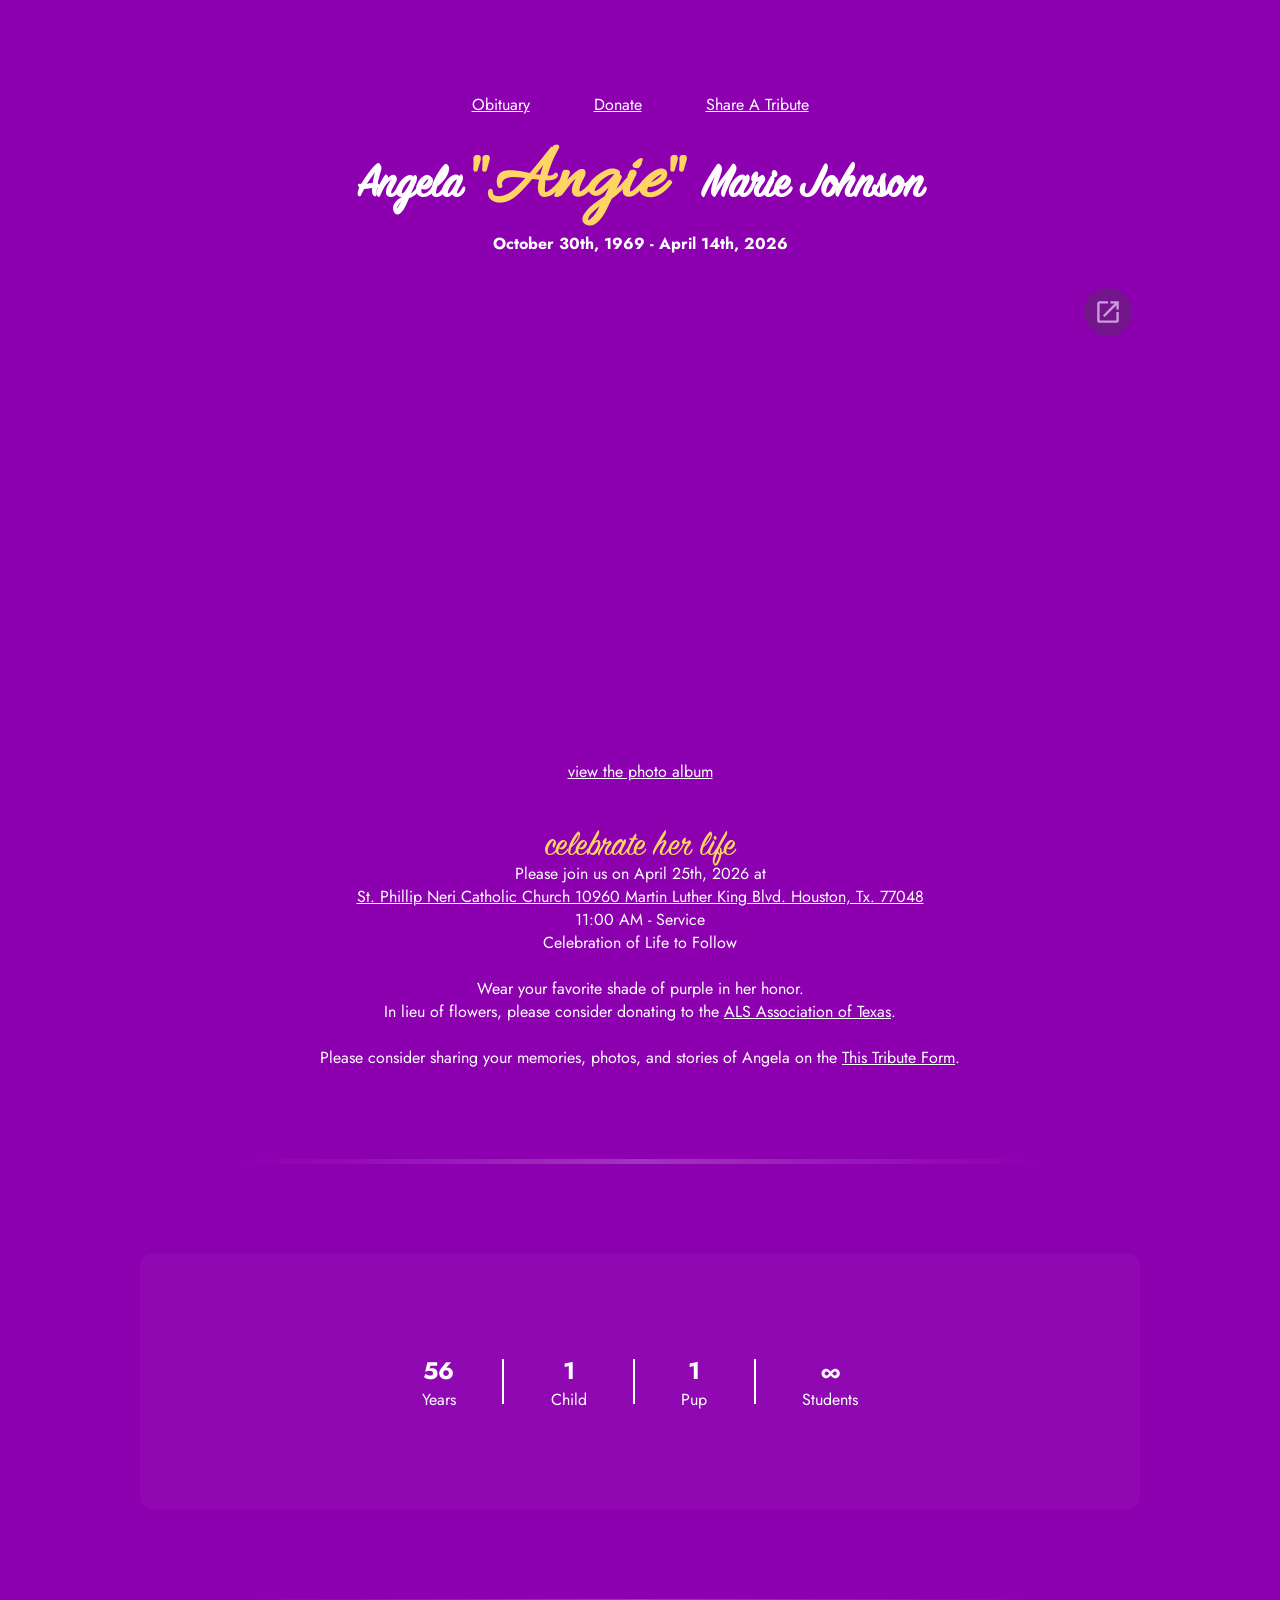
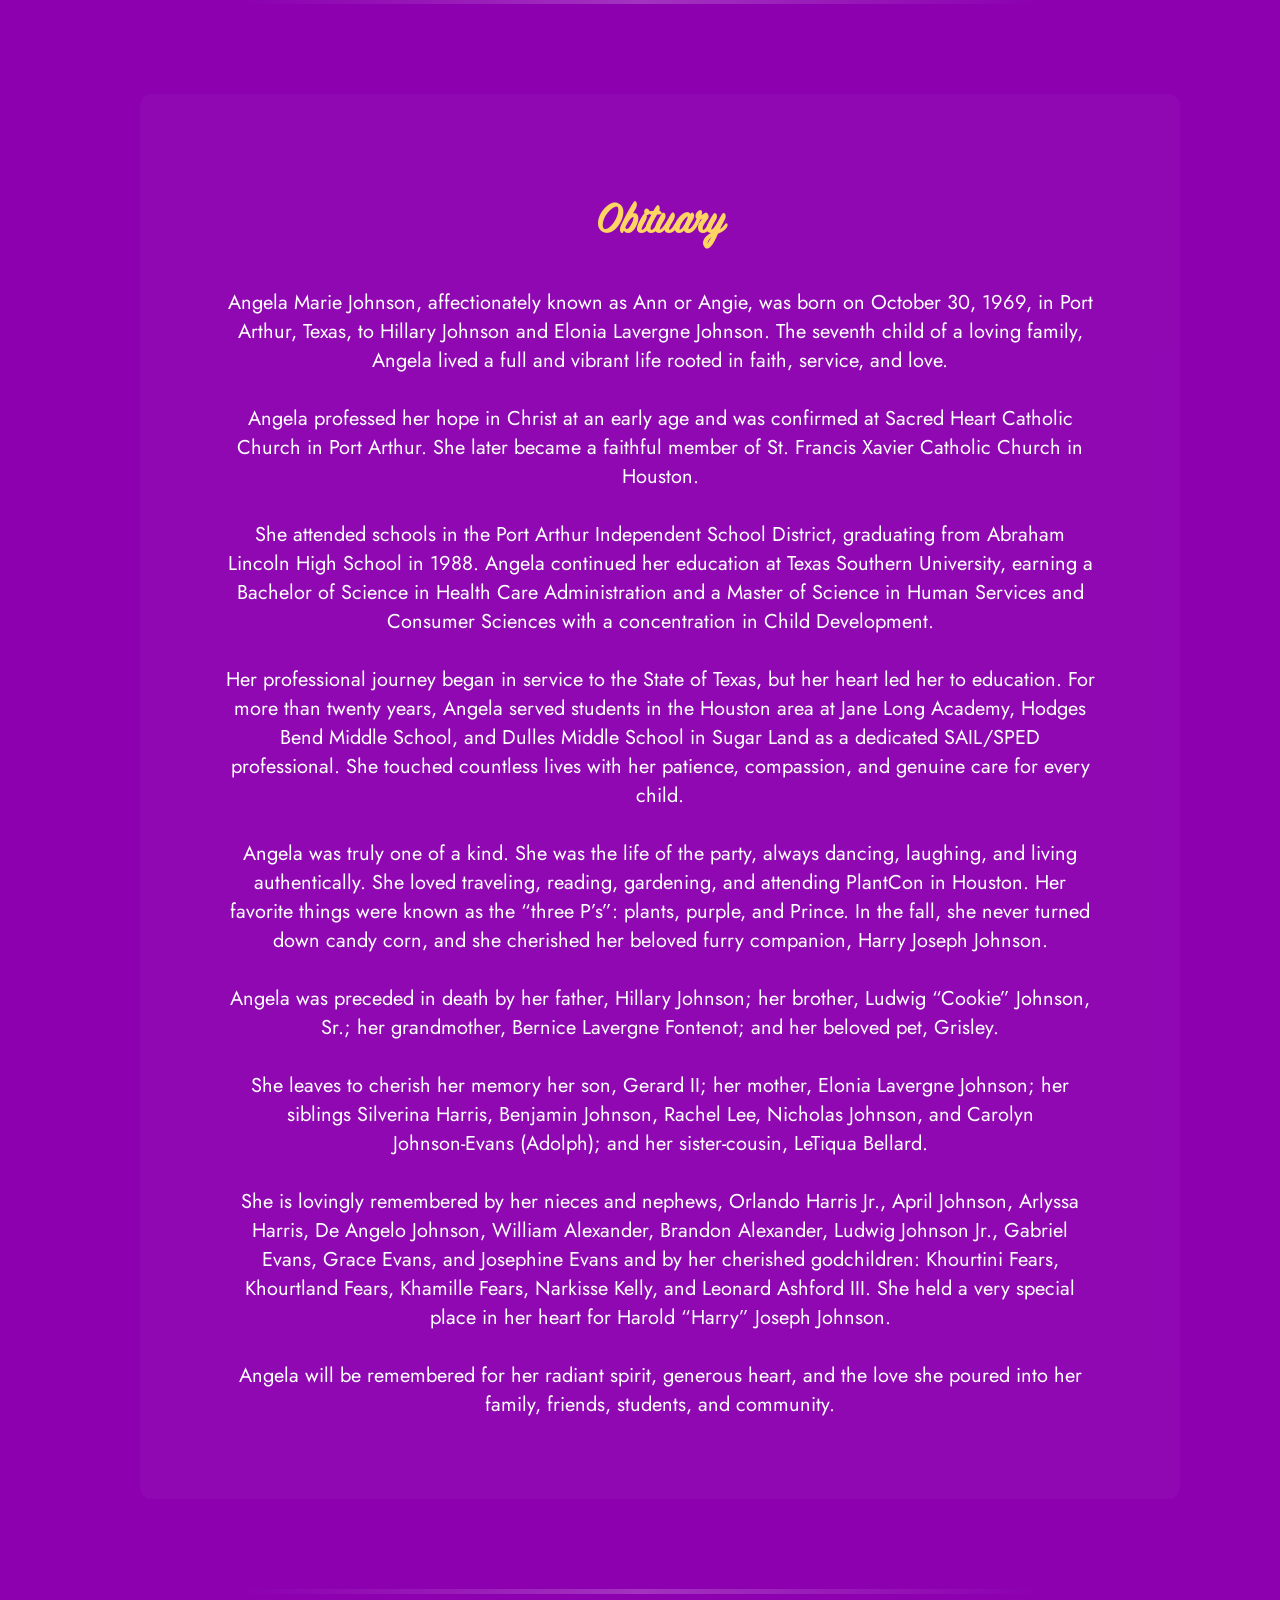
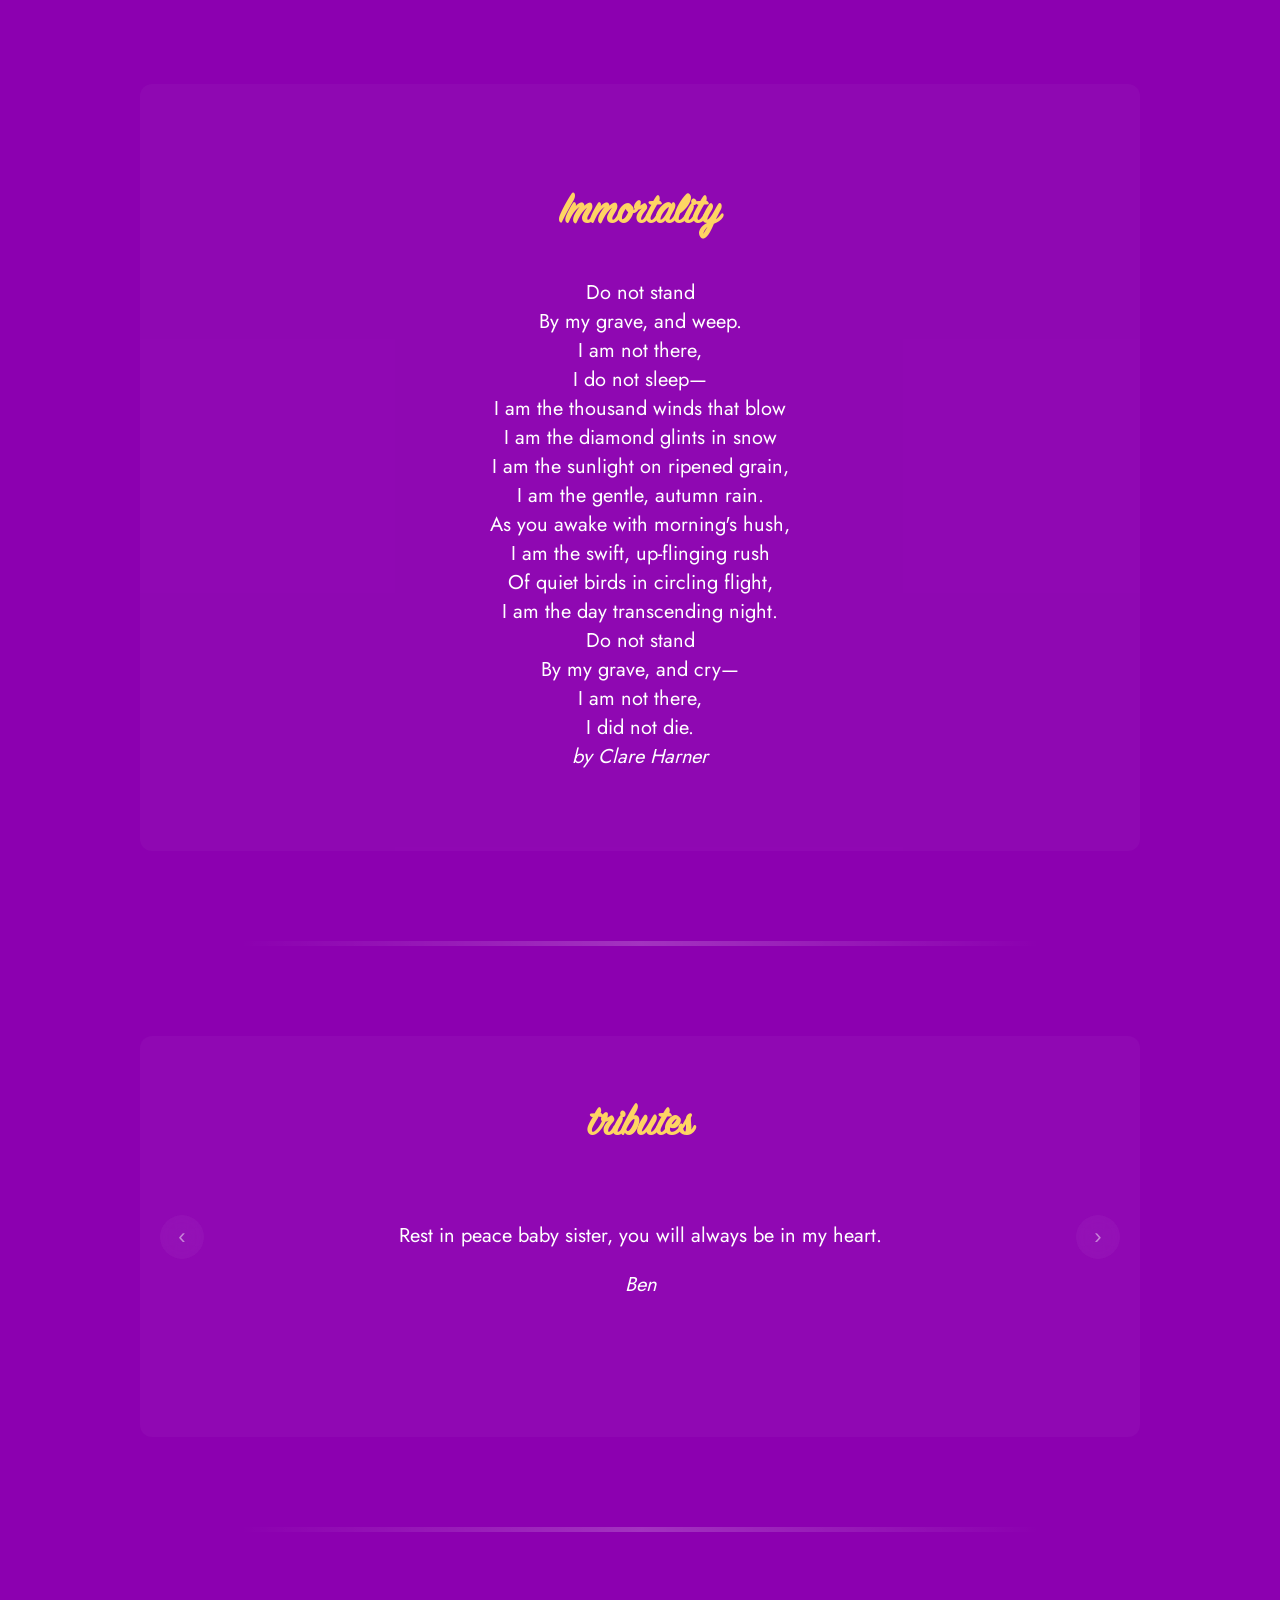
<file: index.html>
<!DOCTYPE html>
<html lang="en">
<head>
    <meta charset="UTF-8">
    <meta name="viewport" content="width=device-width, initial-scale=1.0">
    <title>Angela Johnson Tribute</title>
    <link rel="stylesheet" href="styles.css">
</head>

<body>
<main>

    <div id="tribute-message">
        <p style="text-transform: capitalize;">
            <a href="#obituary">obituary</a>
            <a href="https://www.als.org/?form=general&s_src=paid&utm_source=google&utm_medium=paidsearch&utm_campaign=eg25&utm_content=nonbranded-ot">
                donate
            </a>
            <a href="#form">share a tribute</a>
        </p>
    </div>

    <h1>Angela</h1>
    <br class="mobile-break">
    <h1 style="margin:auto; font-family:'Allura'; color:var(--yellow); font-size:5em; background:var(--their-purple);">
        "Angie"
    </h1>
    <br class="mobile-break">
    <h1>Marie Johnson</h1>

    <h4>October 30th, 1969 - April 14th, 2026</h4>

    <!-- PHOTO CAROUSEL -->
    <!-- remove: https://lh3.googleusercontent.com/pw/AP1GczM0lzNQ-_Mai0Pk30fPQCHj0NDWO6TIl0LwKNZqYGLXdhdbhfrEPd2hT5-n3w1X4_0S8HRodbL922N1SECd2dlyT7OoHywqU__igQcq4X2bTdZlP9A=w1920-h1080 -->
    <!-- top:
    <object data="https://lh3.googleusercontent.com/pw/AP1GczNzTTOImisvmJM2DowNVo2MWW6eVmUm-G9ZPhvAtrJcOooC4bImBR10z_3w8KKnSHNv7ZbBZDclV1Q1PfzGLe7I8MHkgmFRpzXhGbAGxUnCqHbBwQ=w1920-h1080"></object>  
    <object data="https://lh3.googleusercontent.com/pw/AP1GczMn7KL2cQ7j50UGkiwnZGoYjOLv3McgXEnLCPsJeSjslzYP_y8DK4NCK5nsb-OplibwjPG14Xsn-9Uni4Of-pNqYrOjiDdHhTUj1KFiM-TY8EgxaHo=w1920-h1080"></object>
    <object data="https://lh3.googleusercontent.com/pw/AP1GczNzzHfjebmP81G2_IxKKD-zcyz7CMy3qUFiQbMKBuJEE_Au6na8MbwnWJ6py15XkZy8xxmubUq3c11KxF51L75ByT2jaCDllHzI7HFsZstvpfi5Qg=w1920-h1080"></object>
   -->

    <script src="./old.js" async></script>
    <div class="pa-carousel-widget" style="width:100%; height:480px; display:none;"
  data-link="https://photos.google.com/share/AF1QipMS4u_vOgf2xYtN0iahR1SwKEvw_FyW-KB4dwokdidzC2dutHQzi4jRAeetAQMtHw?key=RzltT0Y4ZTlCMndJc3BJQ1M4Z3ZqQUJqeld5b1pB"
    data-background-color="#8c00b0"
    data-title=""
    data-description=""
    data-show-link-button="false"
    data-show-download-button="false">    
    <object data="https://lh3.googleusercontent.com/pw/AP1GczNzTTOImisvmJM2DowNVo2MWW6eVmUm-G9ZPhvAtrJcOooC4bImBR10z_3w8KKnSHNv7ZbBZDclV1Q1PfzGLe7I8MHkgmFRpzXhGbAGxUnCqHbBwQ=w1920-h1080"></object>
    <object data="https://lh3.googleusercontent.com/pw/AP1GczMn7KL2cQ7j50UGkiwnZGoYjOLv3McgXEnLCPsJeSjslzYP_y8DK4NCK5nsb-OplibwjPG14Xsn-9Uni4Of-pNqYrOjiDdHhTUj1KFiM-TY8EgxaHo=w1920-h1080"></object>
    <object data="https://lh3.googleusercontent.com/pw/AP1GczNzzHfjebmP81G2_IxKKD-zcyz7CMy3qUFiQbMKBuJEE_Au6na8MbwnWJ6py15XkZy8xxmubUq3c11KxF51L75ByT2jaCDllHzI7HFsZstvpfi5Qg=w1920-h1080"></object>
    <object data="https://lh3.googleusercontent.com/pw/AP1GczNzzHfjebmP81G2_IxKKD-zcyz7CMy3qUFiQbMKBuJEE_Au6na8MbwnWJ6py15XkZy8xxmubUq3c11KxF51L75ByT2jaCDllHzI7HFsZstvpfi5Qg=w1920-h1080"></object>
  <object data="https://lh3.googleusercontent.com/pw/AP1GczNzzHfjebmP81G2_IxKKD-zcyz7CMy3qUFiQbMKBuJEE_Au6na8MbwnWJ6py15XkZy8xxmubUq3c11KxF51L75ByT2jaCDllHzI7HFsZstvpfi5Qg=w1920-h1080"></object>
  <object data="https://lh3.googleusercontent.com/pw/AP1GczMc1Xr6wdbLHqjW4cp5d5pIe_DVIEVCdFppg6a_quDqddoYRD9abS5bTq6EAG53bsDyVHOUvhQo0zZ5Qx2-kP7Aj1MOagttD37OReh47JKpds95Lw=w1920-h1080"></object>
  <object data="https://lh3.googleusercontent.com/pw/AP1GczNPsfcL1eHX_nGoDcYC9El_m_INP8NZxw4ypFhij0nry9a3N1mDWuwhd4paOrN9PSHXFuyYd1gMRnkHEKA4vn8CNBes5uqeBMZfu9EOIJzDNm3l_Q=w1920-h1080"></object>
  <object data="https://lh3.googleusercontent.com/pw/AP1GczNF_bpsfqTak49xa29htlqFgh1f-DavUXbtyL784ZZJiJgya-m-GL0COpBiX8v5RfmC8NETG4eCifeefhHSIVDRHm_q25kPHHXdF1haNflcvgRDXw=w1920-h1080"></object>
  <object data="https://lh3.googleusercontent.com/pw/AP1GczMnxqfJCcYaWcpHVrueE2gzAe6Aj5X3St3hVq03nN6cyvhE0BcjKjiWd7iysGkz3qAqdiABGjWLj9wv7LkRc_lzQEc8Kwq1t1pVNQskZGIctxAqb6c=w1920-h1080"></object>
  <object data="https://lh3.googleusercontent.com/pw/AP1GczMrTPCzImNusnAxIZx3p738OM2FW1rWoCY_ei252ch4k1IVrZgqfM4S-L9gqU2P9JXVX7y5nWecckzRpR8p6jF4wcgvKeps-9NyPdnubLvtZWdzViU=w1920-h1080"></object>
  <object data="https://lh3.googleusercontent.com/pw/AP1GczM1Yl4pLFXLCqzMb0tKuIPVIYntpnDHNsQeP4ftoApzj_x7nzcVopAZPyaciIimalZPRWN8TE2YwmZVUjp1nSf3Ext0wQrhvTK47kBSls3KHZ9PjQ=w1920-h1080"></object>
  <object data="https://lh3.googleusercontent.com/pw/AP1GczOPCBRAMa79sXVD9iLAd_woeJkbsAmEYvJs5-m9fl4wefMQASg5MiH60VqFTZ68PbdKIf46H3KJPv0SH7Dmdn348SGFAeZkJ_1_AxQ0zv3NUQg0ig=w1920-h1080"></object>
  <object data="https://lh3.googleusercontent.com/pw/AP1GczNwtNgiO-9gBHogBOh3ubZF7XDxRnaAAfe7DiB3-J1It-8AVGujMBowUe-OIBfBA-WpDq4IoYg5kmQbWsvS4DaGMt3H8Bx732eE2UDJt2O58Mg9icU=w1920-h1080"></object>
  <object data="https://lh3.googleusercontent.com/pw/AP1GczPIva0CtOUKrIBLko3UUQ-s0kORuTiXcpyrC7r0kR_3eM_ZedGgI6uk4qF5679esxp0I7Gd6FkDsacY4L2L_9kGo4TrXNptWntmK37eJLxM7giQTY8=w1920-h1080"></object>
  <object data="https://lh3.googleusercontent.com/pw/AP1GczPkCLCW4yxTyua-JZuuYySP15RizS2vHOzoojswkStQFILsh3ewDcjTribD03Iq5WXCmtqXYmOnltPT704xGQ8-9P801js3sdsZEdo8N4A_6H5-Nq0=w1920-h1080"></object>
  <object data="https://lh3.googleusercontent.com/pw/AP1GczMB1_ICffgaB_KA8nV8gKIk7JbdKVCn5MJI7D2Pz4inEo6CSyV0J_aZMaV4ro4VqN4N1oIDrwjpuk55AQvmArYpjGlkFidw48GrOuw8Iy7hAUT8QA=w1920-h1080"></object>
  <object data="https://lh3.googleusercontent.com/pw/AP1GczNvfmUp4LL8iEEzj8kg9GztsbnGj9ur3KjFgyHUFyMimzouYAecmcI3TcTFVbM5BBIBe0ew-oFLVfithYNAtp-oVD99s2oFKlzj-Lh19M-TJgeci3g=w1920-h1080"></object>
  <object data="https://lh3.googleusercontent.com/pw/AP1GczPshJRNSq_X1n7il3sAAeg7th6Y0PGufzmqD_GrHeYm0ubYpSmLnfBNNgn0AegsKwuQ4EEbULvC2Tdj4PyIullSHUE2IiIaCbnSa6gbYkiYcAixdJkF=w1920-h1080"></object>
  <object data="https://lh3.googleusercontent.com/pw/AP1GczMZrMJIrxI0Tzucp98kXB0DRz-uww1gohFout098hp72pdZrjOt0T3gnfNPSNao1KKgheBfNNPWn2ZVkKUsSruhqx1f8HASiWPG1ksyXgNNAncR4-pe=w1920-h1080"></object>
  <object data="https://lh3.googleusercontent.com/pw/AP1GczPA4GA9KjNz03ZC1EPfIBCwFptu8fpNGnzjbUhdNV4QhyQqW4VP5GpCLnHdUOBMA2AyVWXkdMO36-IHZVuPELMAIupIHi5e5ZKo1OfdxRf1VKLaYdvo=w1920-h1080"></object>
  <object data="https://lh3.googleusercontent.com/pw/AP1GczMIezJBlVrWR1M9icmyTYyXf0A1OdJbTaXT1K_b7WceOVBlNmwXfZ5PEAwwNDEwpf2OCqCD5d4jhyuqjoZTOkT53bhcv5ssTAKXZcqrX_uuju4Oq941=w1920-h1080"></object>
  <object data="https://lh3.googleusercontent.com/pw/AP1GczMn7KL2cQ7j50UGkiwnZGoYjOLv3McgXEnLCPsJeSjslzYP_y8DK4NCK5nsb-OplibwjPG14Xsn-9Uni4Of-pNqYrOjiDdHhTUj1KFiM-TY8EgxaHo=w1920-h1080"></object>
  <object data="https://lh3.googleusercontent.com/pw/AP1GczNAalwSLGqZJle0AQCAhwFheBjf0vHG_LEkGI2UEvPqO7yFlI58azYEoUEO6Dge2dLOH4vowmfa4JUuE1Ka9hlWCzf0QXrkesFqhJYvVlxdDXva_Q=w1920-h1080"></object>
  <object data="https://lh3.googleusercontent.com/pw/AP1GczNzTTOImisvmJM2DowNVo2MWW6eVmUm-G9ZPhvAtrJcOooC4bImBR10z_3w8KKnSHNv7ZbBZDclV1Q1PfzGLe7I8MHkgmFRpzXhGbAGxUnCqHbBwQ=w1920-h1080"></object>
  <object data="https://lh3.googleusercontent.com/pw/AP1GczPDkVNUzlcTA7WnGUO0i_ZVusYPhnzeT10zuOkB-_Y1Rl_gaGu4pkgj4mcBd7mhsQNOzDalkKjUW27FGYBPDIhng0gSQIdXW_zAdTaCTmqfRgPL2ygt=w1920-h1080"></object>
  <object data="https://lh3.googleusercontent.com/pw/AP1GczNV4I85zQXhAzl5vbZjGST_3HmKCh8P_rcyRir1oE5MzW2hDkwVqW_uLz7nj0rlq8_zs6xzl9rft8J7DldG3kxrXWpwXplT5OK4Wdmm_b9Dx6Rvo5cZ=w1920-h1080"></object>
  <object data="https://lh3.googleusercontent.com/pw/AP1GczNXIfS6SqURhVBig2minDbbZwEzES-CcZ9IL-vAwSfsXV7FO6B8_Y-ky4xmIT41NoKGT1tN42H-9dUndLH3Z3YCy3Ze7bdlzCCVpSAXQo1fvltcM8Y8=w1920-h1080"></object>
  <object data="https://lh3.googleusercontent.com/pw/AP1GczM3W9lt2Hffco5gnev1j5UrDTUKrVlV1pIRoKoTXrPjaUjiu4QABKZgtkoM1O0HXIX0ZpWI-lHF6OIfYo2W7_7fNF93GlS1N4-EsSgvoMsKrrR-05bB=w1920-h1080"></object>
  <object data="https://lh3.googleusercontent.com/pw/AP1GczPrlqh3k6xfbJBjwcx_86Qdobggq8F57ehHSAgZ8hpDlfIddDwiZjYYXB5GBOh2dYy2J69oCemM1ScKs3HqpolAcD1ENsu16rIHTWH-vXVE4O1v3A=w1920-h1080"></object>
  <object data="https://lh3.googleusercontent.com/pw/AP1GczNmzdFQD4rykMf6kmqApAI1Hcjt9cMFTeFswdioxb56EgJH-oaCIzQw3htZ3vJaAxLAm68BQHpHQAb4Rgq3rgmrot7fot_QnyHVa7QpE4mIW-FtWQ=w1920-h1080"></object>
  <object data="https://lh3.googleusercontent.com/pw/AP1GczOXzVPJQpNBOLQKFBA9vgk68DLdEPcsI1Hs0cbvDx9Z5cGdMroFZcYQMqR3NLvG2XtBYJuXXBzqGjYd5F3kLNUlgQquxk4bte921Dqd4RboM_sZEA=w1920-h1080"></object>
  <object data="https://lh3.googleusercontent.com/pw/AP1GczO3LdkVdZLOi-3iaA_N4RiXNSj0CrzRdXgAafkmZKv0OFwVNb7LShkDqeTpXNCfbPZAh6LIQqtkDNbGI8DvKDKnbBB5srnZTBkGzeiVlsuU3A1nZA=w1920-h1080"></object>
  <object data="https://lh3.googleusercontent.com/pw/AP1GczNDHi2jFXgACngmVen-f6pnsjB-r16bnK4CNzs5yWPD9xe-MW99kKaJ_EBWbw7NTXpCe5qSyyHw4MkscDNC8ahP6N7Lhh4IQUKyYEHmUfSlRDrzOw=w1920-h1080"></object>
  <object data="https://lh3.googleusercontent.com/pw/AP1GczPj0f9AQ2Gn2lJRyi9-MFEv9wuXGMA73w_OD-_Mr-9bV-6vdtPjgt955-KwYJqos-m-0MnKRzkUKqKzARcsvZLGqNiAFIJ8ek0kZWBMh9GVF4pwzA=w1920-h1080"></object>
  <object data="https://lh3.googleusercontent.com/pw/AP1GczNFUQRBNMn-7kRPKbiUMehybyDTfrV3j1G0rw8QnXrDgjrpALuKfVTlvdFzz_y3k_F4IGvDaUHy_ZEsSZEHipKRTvv5NLP4YrFCvVJKasRV9BLSKA=w1920-h1080"></object>
  <object data="https://lh3.googleusercontent.com/pw/AP1GczM9xghDLqe1fCYu2gXWTUMN3i8CNntes0iLnCUQr3dU29h1DfZJS_9ewW2_IQEqhKYDG7UyNOZDIvuCEP7j6TSn1KSi4uBaB9twu8s_ZtgM-MtzWQ=w1920-h1080"></object>
  <object data="https://lh3.googleusercontent.com/pw/AP1GczNuwcIzMIobmGal70bsMk-1eNj3zTNb2RlK46rStzb-g52JcX_kDcKCvRZ7-0GUW9kyZi6Z13VsDwvzZONymWfYzTZlLgCa-AufxPmAlq8dOPdfTJI=w1920-h1080"></object>
  <object data="https://lh3.googleusercontent.com/pw/AP1GczMBh6yUKd2B0bOR2FcExfP1nKpYN83TV5Okn49jvivlpuZZKvLgXSfdcFmVU8QoBZsc9mTJzb2em05Hlorg6qyy4BKmQ9yQlk6LiuUjMsJdqSQMfA=w1920-h1080"></object>
  <object data="https://lh3.googleusercontent.com/pw/AP1GczNpwSuV_SgriMjc8LrW66fNF8XCDPgITrfItWiFUCnLrDAzojvMNiPUZ4cEXIZuuhx8KBDS4totAdLw5uxlLNWJ774lVC_ovOIdUelJiRJexDBdRA=w1920-h1080"></object>
  <object data="https://lh3.googleusercontent.com/pw/AP1GczMQK_R9ZY-WjzjbpC17aCtpxyz7prI_n6XmiYL2qMkm7uLp6WAk-bDxrx8IqcH7jVRwBF0z5_J8b58JOsf-Y18qnXJCnUMkb_er23HF8iL9w19cwg=w1920-h1080"></object>
  <object data="https://lh3.googleusercontent.com/pw/AP1GczPEPmgYkyuWn9SQhxBqK8BmgNTOGaEoduxrewng62kj6qC3-q8MFTudsaghjg-5zSQc1TyZsjaMdxnfJEHSLDm3CfU-kCTTe-W9AGPKHrXnsiCCm3w=w1920-h1080"></object>
  <object data="https://lh3.googleusercontent.com/pw/AP1GczPpQVIdvof5WZAyIirA8-gm8TbGbvttL9EtdcU5kwLt3IMAv5R9K5K4y5U4qhGEHVuadNIhrV-X_LYevUh_m24__aSW1F-Pn1HWp1mDPR0vRvlxNcw=w1920-h1080"></object>
  <object data="https://lh3.googleusercontent.com/pw/AP1GczPndZXDqT4Q1czUGqLYvzFpdgKDKuJqz8tQ9b7B3vh47B1RKJTMYWI09uh8NWBwvKAxNe3wbclfeKGzXuPFYgGbVaAlCrstjWDHkAtyhrGpRxKqhw=w1920-h1080"></object>
  <object data="https://lh3.googleusercontent.com/pw/AP1GczMncGD8BvQd2WgwZw1mIv7D9_QGQ_HDAIk2s-nkwRssByxqajKC5pzcJ5e_cknut4ORajp3Wp5274Ob9XVjegPdmlP28_t-f_tM2nt_tLUgJYjOFw=w1920-h1080"></object>
  <object data="https://lh3.googleusercontent.com/pw/AP1GczPnXGO8EFICTmahkIBvHpN9oGPz2E0_RXD4Yh9GmVQOq4HbRF-aNsOnQ4JFSHbeJs-oHdSQ8vTW2aMOOqTnKNTSFg9irnD1H2V9ZB7wlaNwUBuVZg=w1920-h1080"></object>
  <object data="https://lh3.googleusercontent.com/pw/AP1GczMTf4pqyn4qitCsvXmlTrj4FpWdVv_lsIx0OTmii-MvUZL1otowC0cdJbfxuKR8-zyAZoKH5UgyLdh2Yx-rh6hzqyhnaNDHT_kDWJC0_xfnXVxgfQ=w1920-h1080"></object>
  <object data="https://lh3.googleusercontent.com/pw/AP1GczNRZAy34ki432DqvNI7lez60akcbcVIIt_I61Jll54MMXvrQ_mx9Zr2I0ik-W4Xez1cYosWDvpJ97fSqftsr0hKUoktdcfLlKn7XmVH5cp208EIkQ=w1920-h1080"></object>
  <object data="https://lh3.googleusercontent.com/pw/AP1GczMU9iBQBpiZ97sV8Hs9kTGHn_In7-9s3XNLgSi1qRRivoV0GDB0F6ZT1DMbNJbvM_rEUVStVBkFA0FmRfkwgdhzYs0hZE1-xEcir2Or-VPl-ToGCA=w1920-h1080"></object>
  <object data="https://lh3.googleusercontent.com/pw/AP1GczMnv5cHHg33LLyu2yz7RQNq6tFNqORhHQ4qy6WBxLbTmLn294wuQKcjFtXRcq4uM0DzXQvbg5JM8s4-Xv5g-SzPCKxpaHj9vC-Ho-SsDhsRyfxjUw=w1920-h1080"></object>
  <object data="https://lh3.googleusercontent.com/pw/AP1GczNhLwsgGltaySjCMoHzdqM8UTnD8UmIzFxgXRHSFXQO5XbvBUWkPIRRVDhUX_qfvEaCNlVJuXza4XI25m_X52nFQZ4p4IS6zSFT2uZ1cs5S2MnJjg=w1920-h1080"></object>
  <object data="https://lh3.googleusercontent.com/pw/AP1GczOe8MzpJD-ccEIgPws1hOhazHH4Agb9Wm7PQTVvzCSQ1WZnJKFRjcDUnhqWFcLKKeRfslH_x3LbjVXXTTQJkkLXzYbSVoAX1bni1PbAPFfBg7yTag=w1920-h1080"></object>
  <object data="https://lh3.googleusercontent.com/pw/AP1GczMH85ODL_yyPOHNJqGKqPhAYcLW0GSn467RR4E9o-qPjoklcP_0YikXILzAgqkbLw1Oo0umPfy5hcphT5ZS9Ow2VUlsMpFnVqOtxxOaHAKrDL4y2g=w1920-h1080"></object>
  <object data="https://lh3.googleusercontent.com/pw/AP1GczPEIz561VtDj8_G3_kU4MJW3nMmp2D6MyQLbeY2eufevz6VyGF11Dcv1EZOJD5ewj-fWQQBbVuk8-qQexxxHaAqqCETnLMKD1axJ9dXe0Wf1gHrVA=w1920-h1080"></object>
  <object data="https://lh3.googleusercontent.com/pw/AP1GczMrkseOKU6ulUwvBa-nKRv6TVUP0wOKQFyM7RTipTntysCqaLs_3_ms6yDW2H2c6Fm_gezG4VSW1pL_pQlM5E6txRfxhNjVxuhFsBJnj45yatAcmA=w1920-h1080"></object>
  <object data="https://lh3.googleusercontent.com/pw/AP1GczNZge8dIX9w9KxWQqH66lhmrQjMuVtyGbbN6kYyKvevf7hhNhU73tucv2iluS7eTRPDdhpMeVBHEy526Bu0Zj9zBljVJT9gq-B5ZoAHVVX3AOy2mw=w1920-h1080"></object>
  <object data="https://lh3.googleusercontent.com/pw/AP1GczMuLJ1a2XBTMFX2cEe7UiKzKo146egAMgJW88flLwE3HN1mCxwO_5wWZ9g4T5-iA1bAHUcfoB1n683NeN9JvcR1dE9nibn92y_QLZCtIJS6I33oEQ=w1920-h1080"></object>
  <object data="https://lh3.googleusercontent.com/pw/AP1GczNbGds3PUME1xW5-QljoeahLu0nUmrwvlSlDExCzbO8wWqzhTN7OwSfZkHz09ZIpxO8ogne2w7-wlhCqArRPa0mYl6mhFQfrMRTstzjBg9lRllOOA=w1920-h1080"></object>
  <object data="https://lh3.googleusercontent.com/pw/AP1GczObvkCm9KI_Mv7nohzElNWlWNe85i6LhFfB85TFnOr9_h55im76Ijqm4OkrtlnY-itrEf1W8sClHeUDuZ_ScT86PwCdAYNtF4cYSrK73DkYkUlg-Q=w1920-h1080"></object>
  <object data="https://lh3.googleusercontent.com/pw/AP1GczPfsQhxseGomUSwzImhoZjlSttED-bO9xnVz11CZZKXA6RahGjtFZNm-370QT7NGC-YR3ILFImNTEGKQ_sMTox_3_eE-qm9QUqmMQh3kAirl7ipaw=w1920-h1080"></object>
  <object data="https://lh3.googleusercontent.com/pw/AP1GczN2aEg5pDM5ThutM7rfVGN-Rw-R_HS7NepC9OAazqTt-ZVJb1KMQvxYgz-Z9WAEh4qCzMuegsDjfi1YdlKXbX-eS7J99AVbraci5GeF3Jc8eDMrKjc=w1920-h1080"></object>
  <object data="https://lh3.googleusercontent.com/pw/AP1GczNV9Bj4V7bR1i3yOeBNtPiFFD28xSoDCvPzORsDjKuuMk8fR7VpwA-NQwOyK8Y1SYtaaFA27l8YwgccFexvre8BHHsny9JOBAH7Ns3vOG3-HTQyYA=w1920-h1080"></object>
  <object data="https://lh3.googleusercontent.com/pw/AP1GczMooplYQeEBW9EhSJQp0IxvQlUQ4rcSF8MFQ5h_lcxkJ5CrO64pUuNZ-s8XULUolieOPireQQCFoeeQCVsopHy2_veQe1Kd2eU9kfyIF2NyLiLpCWE=w1920-h1080"></object>
  <object data="https://lh3.googleusercontent.com/pw/AP1GczPteaYZczik4HuCpmEDCUcucJGZcMGVafi74Gbg_SWOMTcnb7quGPqDqsVDsMM06aBwD45esNFEykfKZoqc8jKK9Rf7R3uFwJfkUx7ANrsnzH_b6w=w1920-h1080"></object>
  <object data="https://lh3.googleusercontent.com/pw/AP1GczOql4OzvbS3mC9wSCoreqU3iBI2XHAY1aTX_vh3jy2-cyhghvZAUMqebAaZC1CSThjTtaO-s19EnaAx8k1P_q9oi7ITQ433OqWBaPJsxp1HS3CbVg=w1920-h1080"></object>
  <object data="https://lh3.googleusercontent.com/pw/AP1GczOTF2kVlzSNeszDRYLmdW2COh8KkCMv63bamyhkvRlQxBUJupgAqudQudH4PTdBFmrAo4Bdg75QPZ81dQF_TzQgf8OcUfEE0nu4_KaNEP4gKKkcJw=w1920-h1080"></object>
  <object data="https://lh3.googleusercontent.com/pw/AP1GczMPWog-swBUQ8YHUgOezn_Cl2TVAj04lbUuCosbnFM-Axeb9aeJECUWPZh-f0bwcPacBWd0yWv4Pb-IvyJUNiyKT4Qq0bqHvqsjl9iV7r3fwn4DEQ=w1920-h1080"></object>
  <object data="https://lh3.googleusercontent.com/pw/AP1GczNoPxIuWB1gN9hHdL_9GyvAUzk7U0OuAUcSji97j1H6JSNDTxU3JzjIT4gyKCtDtDkb10bwh-iz0uP_TuQufvJnYRNm7sAQ-GX5DthT70zN4j9rghM=w1920-h1080"></object>
  <object data="https://lh3.googleusercontent.com/pw/AP1GczOGPd4gbMM_hwr3RBtPpRuD64e1L08uRt58uFKOHayo4W-lEumy3FaHj6qM_NrHkJyMYd1E6DLgCG0gOJtRAWntflxNIOoTYpCQUGjvnWwt7qIqsTk=w1920-h1080"></object>
  <object data="https://lh3.googleusercontent.com/pw/AP1GczMNkH7Xkr1bTVLGtbq1eQnZNu681QO26jCbGHszhqgrBU9by9LtowI1DPHGwbbOphbN6v5ZZmKVJFfjjku1RVyubPK95KoZFPezgCn6GOT2dO47slY=w1920-h1080"></object>
  <object data="https://lh3.googleusercontent.com/pw/AP1GczPlmeoJKGN_7cAuXjzTkqTKI8er95SQYBXBOgKhNzGkbiPY2b5GkDy7zmKW6LLAOaoB0IpfwO_n-ZwdMn9BgW8moNHUl69tvQtUfy87dhvonuNaEDA=w1920-h1080"></object>
  <object data="https://lh3.googleusercontent.com/pw/AP1GczNP5sMvXCcMehFvOdC-uDKaYl1uLpwg6PSStrxlZx8jO7ZfCp7kux6BXf1Rp2Rd2Gkjf_j6p86l8WyuC3851jHlvHw8bS72hPRQEPbiDIg3hbed8vI=w1920-h1080"></object>
  <object data="https://lh3.googleusercontent.com/pw/AP1GczPV3q3ZNrEpjw7wIm7RlSX6L8VfgdSSVa1z8arwQkVhk5VpS-M8HyTJZZlX2upchLrBLgV3U08LDVgsTiTTKf_yvtcv9JUbn95PQCljeqYHbuxOBmo=w1920-h1080"></object>
  <object data="https://lh3.googleusercontent.com/pw/AP1GczNq8TESTqTvduqWoFd2AKlkTY_z8OhRHdbJaQAtB_tuULxLkIF7B_qCp3eD6V_h8B_VeQSxJ6YiLRXRBBAfw8yT0d3m753hEOc_qhfkjRzaaJhQ0Z4=w1920-h1080"></object>
  <object data="https://lh3.googleusercontent.com/pw/AP1GczPUHD6fcbUpmt_kuHOBQmbg-1T3uVH522ayNZXH0lZILEppyJYXheVXTIBUp8rTYR7aj6wxWwoiltbRjk-qSAKRZL_UnkvOnlD8I98p2-sl40kMbvQ=w1920-h1080"></object>
  <object data="https://lh3.googleusercontent.com/pw/AP1GczOkINN_642LxaUOJ1HY2AnXFfDgGd_54Y1NLwkGLCDONHyrk3--URcIBcN3TQZXT5f-TBOUIEVP4Mb8d6EUqeZ5h5oQ-7iPgzrOmGEjGlVQBZxkpho=w1920-h1080"></object>
  <object data="https://lh3.googleusercontent.com/pw/AP1GczMHqz8kimVk0qTRei8e8OVf-zxUfEAn2ySpIxwP2TScrSNU270ns_Z3oJ48-imz-yHPPiIma-TjWz-o4yJAIcIdBE0Bg8zJw5bAWuYTxMUlcp_XMTU=w1920-h1080"></object>
  <object data="https://lh3.googleusercontent.com/pw/AP1GczNa74rXY3rIfwU2tBGlOq4lErk7loaZs3_R1WaIglkGNqlTWm-G3jvsj2a_SSeo3lv6L0xslsMtVhthTg_TkpcEfGjYfZUolAOC9UL8HHBV1onoeQg=w1920-h1080"></object>
  <object data="https://lh3.googleusercontent.com/pw/AP1GczO_Xm6XdH9ChzGYi7PChy8Vhay_t-hKE6Gv4otjk6F3ovB6i4YsX02eq48x-bV1wzXdHTX9Nma0wgejGmNkXTJtog2UCRlKJOutxVTNizUAhs8lMjo=w1920-h1080"></object>
  <object data="https://lh3.googleusercontent.com/pw/AP1GczOyY7CW0_HXkBNZ__bmXAZirpMNOSZPdbUMvKW6SV5l5-cJdehLlNGPtFr-SqkpwbgEc6b_jQq1vRIrfF8xctsVVN6RdBxv2BMkOsiZG59kIyMXKtQ=w1920-h1080"></object>
  <object data="https://lh3.googleusercontent.com/pw/AP1GczNoagQcxNqTJQBNz-hDa-5rRZtrZyAI9XEQVGYsOnL-UceQRm0TGD-4HWvdCexMffpjAk2ciydQqMvXqDR_7N059AopuLAugVjGRjw4uG6Digm4b4M=w1920-h1080"></object>
  <object data="https://lh3.googleusercontent.com/pw/AP1GczPyhwU9C5nJLqWPpa_yYYAma0bRUIbbp89uZBrn-xzmt9oWtJw1FEyrNTKgg3v5EVAvKrNebqWeitUcKmdDIrXndRB4U-xZ5Ipnuj0tQJVAB6wBp8M=w1920-h1080"></object>
  <object data="https://lh3.googleusercontent.com/pw/AP1GczOYZrEJCMkIFyQukXID2brQ9P__0HPsV_TPckIZ-ty5NPSqsiWZSqjoWHlfNi0lzA9-4IIEUvus7Od3TlSb266J7DWWAJ3irJctaZXxevYFRP1VJVI=w1920-h1080"></object>
  <object data="https://lh3.googleusercontent.com/pw/AP1GczOQsaNt7-W75B444EI9caagpmiCn11dZp0-4WxUG-gppAHHYjqRCKhRiSlkf8rgo11SpqArJagMzNDgZ2hxTwyICSSbANgvmxuEienc4UQtpx3OTgk=w1920-h1080"></object>
  <object data="https://lh3.googleusercontent.com/pw/AP1GczM2Hpvoswn96JaRmLVFONVYeLEsJJoL8Asiq7iSDp57JmCwj56t3RQbqEcaSG8P0mAePhEanVtTY1wEARyI3kC44XxZxN5MKVbZ4MJNo7izSb-OgBg=w1920-h1080"></object>
  <object data="https://lh3.googleusercontent.com/pw/AP1GczOQ-2UGDb0bCSFut0cpPpa4mC-5w3U0SgSNwJTA02CFqNpWSECjvN91YfgpXvJ9pdvDEIqvU23VqCcS9N4RkFHbY_lJe3AVuWwllC3HyefI0tFATQ0=w1920-h1080"></object>
  <object data="https://lh3.googleusercontent.com/pw/AP1GczNDeut8iMAJ1T8PeemifaYFFWPEuJXbuqN4MJnEGr7ri-lEzEnlh1mrToBv_zsiUp9-PRlqpxi6CugWgvqdh7gEl9-v7lZwl7KhHyz3Oky1pj1chEU=w1920-h1080"></object>
</div>  

    <p style="margin-top:0.5vh;">
        <a href="https://photos.google.com/share/AF1QipMS4u_vOgf2xYtN0iahR1SwKEvw_FyW-KB4dwokdidzC2dutHQzi4jRAeetAQMtHw?key=RzltT0Y4ZTlCMndJc3BJQ1M4Z3ZqQUJqeld5b1pB" target="_blank">
            view the photo album
        </a>
    </p>

    <!-- ANNOUNCEMENT -->
    <div id="annoucement">
            <h3 style="color: var(--yellow);" id="celebrate">celebrate her life</h3>
            <h4 style="font-size: 1em;">Please join us on April 25th, 2026 at
                <br><a href="https://share.google/hRdmt8QONF4anEeIH" style="color: inherit;"><a href="https://calendar.google.com/calendar/render?action=TEMPLATE&text=Angela%20Johnson%27s%20Celebration%20of%20Life&dates=20260425T100000/20260425T140000&details=followed%20by%20a%20repast%20at%2011:00%20AM.&location=St.%20Phillip%20Neri%20Catholic%20Church%2010960%20Martin%20Luther%20King%20Blvd%20Houston%20TX%2077048">St. Phillip Neri Catholic Church 10960 Martin Luther King Blvd. Houston, Tx. 77048</a>
                <br>11:00 AM - Service
                <br>Celebration of Life to Follow
                <br>
                <br> Wear your favorite shade of purple in her honor.<br> In lieu of flowers, please consider donating to the <a href="https://www.als.org/?form=general&s_src=paid&utm_source=google&utm_medium=paidsearch&utm_campaign=eg25&utm_content=nonbranded-ot&gad_source=1&gad_campaignid=21413640693&gbraid=0AAAAAqEB6OWqdnZRvi44lHWpThUHWbLWG&gclid=CjwKCAjwnZfPBhAGEiwAzg-VzJ_S3SIMfAheiba9bjdqrWidCfyaRzZoGd4jymb07wWTvOHOSq5HbRoCKs4QAvD_BwE">ALS Association of Texas</a>.
                <br><br> Please consider sharing your memories, photos, and stories of Angela on the <a href="https://angelajohnsontribute.com/#form" target="_blank">This Tribute Form</a>.
            </h4>
        </div>

        <hr>

        <div id="stats">
            <div>
                <h2>56</h2>
                <p>Years</p>
            </div>
            <div class="verticalLine"></div>
            <div>
                <h2>1</h2>
                <p>Child</p>
            </div>
            <div class="verticalLine"></div>
            <div>
                <h2>1</h2>
                <p>Pup</p>
            </div>
            <div class="verticalLine"></div>
            <div>
                <h2>&infin;</h2>
                <p>Students</p>
            </div>
        </div>

        <hr>

        <div id="obituary">
            <h3>Obituary</h3>
            <p> 
                Angela Marie Johnson, affectionately known as Ann or Angie, was born on October 30, 1969, in Port Arthur, 
                Texas, to Hillary Johnson and Elonia Lavergne Johnson. The seventh child of a loving family, Angela 
                lived a full and vibrant life rooted in faith, service, and love. 
               <br><br> 
               Angela professed her hope in Christ at an early age and was confirmed at Sacred Heart Catholic Church in 
               Port Arthur. She later became a faithful member of St. Francis Xavier Catholic Church in Houston. 
               <br><br> 
               She attended schools in the Port Arthur Independent School District, graduating from Abraham Lincoln High 
               School in 1988. Angela continued her education at Texas Southern University, earning a Bachelor of 
               Science in Health Care Administration and a Master of Science in Human Services and Consumer Sciences 
               with a concentration in Child Development. 
               <br><br>
               Her professional journey began in service to the State of Texas, but her heart led her to education. 
               For more than twenty years, Angela served students in the Houston area at Jane Long Academy, 
               Hodges Bend Middle School, and Dulles Middle School in Sugar Land as a dedicated SAIL/SPED professional. 
               She touched countless lives with her patience, compassion, and genuine care for every child. 
                <br><br>
                Angela was truly one of a kind. She was the life of the party, always dancing, laughing, and living 
                authentically. She loved traveling, reading, gardening, and attending PlantCon in Houston. 
                Her favorite things were known as the “three P’s”: plants, purple, and Prince. In the fall, 
                she never turned down candy corn, and she cherished her beloved furry companion, Harry Joseph Johnson. 
                <br><br>
                Angela was preceded in death by her father, Hillary Johnson; her brother, Ludwig “Cookie” Johnson, Sr.; 
                her grandmother, Bernice Lavergne Fontenot; and her beloved pet, Grisley. 
                <br><br>
                She leaves to cherish her memory her son, Gerard II; her mother, Elonia Lavergne Johnson; her siblings 
                Silverina Harris, Benjamin Johnson, Rachel Lee, Nicholas Johnson, and Carolyn Johnson‑Evans (Adolph); 
                and her sister‑cousin, LeTiqua Bellard. 
                <br><br>
                She is lovingly remembered by her nieces and nephews, Orlando Harris Jr., April Johnson, Arlyssa Harris, 
                De Angelo Johnson, William Alexander, Brandon Alexander, Ludwig Johnson Jr., Gabriel Evans, Grace Evans, 
                and Josephine Evans and by her cherished godchildren: Khourtini Fears, Khourtland Fears, Khamille Fears, 
                Narkisse Kelly, and Leonard Ashford III. She held a very special place in her heart for Harold “Harry” 
                Joseph Johnson. 
                <br><br>
                Angela will be remembered for her radiant spirit, generous heart, and the love she poured into her family, 
                friends, students, and community. 

            </p>
        </div>    

        <hr>
        <div id="poem">
            <h3>Immortality</h3>
            <p>
                            Do not stand
                                <br>By my grave, and weep.
                            <br>I am not there,
                             <br>   I do not sleep—
                      <br>  I am the thousand winds that blow
                      <br>  I am the diamond glints in snow
                      <br>  I am the sunlight on ripened grain,
                      <br>  I am the gentle, autumn rain.
                      <br>  As you awake with morning's hush,
                      <br>  I am the swift, up-flinging rush
                      <br>  Of quiet birds in circling flight,
                      <br>  I am the day transcending night.
                       <br>     Do not stand
                       <br>         By my grave, and cry—
                       <br>     I am not there,
                        <br>        I did not die.
                <br><i>by Clare Harner</i>
            </p>
        </div>

        <hr>

    <div id="slideshow" style="margin:4vh auto;">
        <div id="slideshow-title">
            <h3>tributes</h3>
        </div>

        <button id="prevBtn">‹</button>

    <div id="memorial-slideshow">
        <div class="card">
            <p>Rest in peace baby sister, you will always be in my heart.</p>
            <i>Ben</i>
        </div>
        <div class="card">
            <p>"What a time we had over the span of 50+ years! You are already missed sis/BFF, and will always be a part of me!"</p>
            <i>Lillian</i>
        </div>
        <div class="card">
            <p>Angie always made sure I was on theme.</p>
            <i>Carolyn</i>
        </div>
        <div class="card">
            <p>Auntie Angie was truly a loving, kind human being! I remember all the times she blessed our presence with her laughter, smile, and loving words. I remember the times she would drive several hours to meet me halfway when I lived in San Antonio to pick up my dog, then drive back to Houston and dog-sit for me while I was out of town. She had a beautiful soul and will always be in our hearts!</p>
            <i>Brandon</i>
        </div>
        <div class="card">
            <p>To the family, my deepest condolences. May God give you strength during this difficult time. RIP classmate.</p>
            <i>Miranda</i>
        </div>
        <div class="card">
            <p>I'm sorry for all the things I never got to tell you, and for all of our lost milestones. I'll love you forever.</p>
            <i>Josephine</i>
        </div>
        <div class="card">
            <p>From Booker T to Woodrow to the halls/band-hall of Lincoln High to adult life. My Scorpio ♏️ buddy. I’m grateful for the memories we made. Forever on my heart ❤️. Until we meet again ❤️</p>
            <i>Yolanda</i>
        </div>
        <div class="card">
            <p>I'm so glad you came into my life and that we shared your last years in education together.  You were an asset to DMS. Love you Friend.</p>
            <i>Nicole</i>
        </div>
        <div class="card">
            <p>So glad we became fast friends and sisters. You really knew how to keep me on my toes and to talk sense in me when you knew I was being unreasonable. You also knew how to make me mad and then make me like you all over again. I am truly going to miss you. You were the mediator for us and the one that had us try new things and places. I am happy you are no longer in pain and are dancing in heaven. Until I see you again!</p>
            <i>Kim (landry)</i>
        </div>
        <div class="card">
            <p>My Angie, my sister, I am forever greatful for all the memories. You will always be in my heart.</p>
            <i>Tiki</i>
        </div>
        <div class="card">
            <p>I love and miss you tia</p>
            <i>Raisa</i>
        </div>
        <div class="card">
            <p>Anna Mae! What will I do without you? More than 30 years of friendship, Love and memories. We’ve been there for each other through many of life's ups and downs. Oh how I will miss our happy hour outings, our girl nights out and our just sitting around Hanging out talking and laughing at what ever while enjoying each other. You will be missed my sister. I Love you! Kim #1 💜💜</p>
            <i>Kim (landry)</i>
        </div>
        <div class="card">
            <p>Thank you for all the fun time and laughters.</p>
            <i>Ralph</i>
        </div>
        <button id="nextBtn">›</button>

    </div>

    </div>

    <hr>

    <div id="form">
        <script src="https://form.jotform.com/jsform/261065974212052"></script>
    </div>

</main>

<script>
document.addEventListener("DOMContentLoaded", () => {

    const container = document.getElementById("memorial-slideshow");
    const prevBtn = document.getElementById("prevBtn");
    const nextBtn = document.getElementById("nextBtn");

    if (container && prevBtn && nextBtn) {
        let currentIndex = 0;
        let autoPlay;

        function goToSlide(index) {
            const cards = container.querySelectorAll(".card");
            if (!cards.length) return;
            currentIndex = (index + cards.length) % cards.length;
            container.scrollTo({
                left: currentIndex * container.offsetWidth,
                behavior: "smooth"
            });
        }

        function startAutoPlay() {
            autoPlay = setInterval(() => goToSlide(currentIndex + 1), 10000);
        }

        function stopAutoPlay() {
            clearInterval(autoPlay);
        }

        nextBtn.addEventListener("click", () => { stopAutoPlay(); goToSlide(currentIndex + 1); startAutoPlay(); });
        prevBtn.addEventListener("click", () => { stopAutoPlay(); goToSlide(currentIndex - 1); startAutoPlay(); });

        container.addEventListener("mouseenter", stopAutoPlay);
        container.addEventListener("mouseleave", startAutoPlay);

        startAutoPlay();
    }

    // Scroll reveal
    const observer = new IntersectionObserver((entries) => {
        entries.forEach(entry => {
            if (entry.isIntersecting) {
                entry.target.classList.add("visible");
            }
        });
    }, { threshold: 0.15 });

    document.querySelectorAll("#obituary, #poem, #stats, #annoucement, #form")
        .forEach(el => {
            el.classList.add("reveal");
            observer.observe(el);
        });

});
</script>

</body>
</html>
</file>
<file: styles.css>
@font-face {
    font-family: 'SignPainter';
src: url('/fonts/SignPainter-HouseScript.woff2') format('woff2');    font-display: swap;
}

@font-face {
    font-family: 'CormorantGaramond-';
    src: url('/fonts/CormorantGaramond-VariableFont_wght.ttf') format("truetype");
    font-display: swap;
}   
 @font-face {
    font-family: 'jost';
    src: url('/fonts/Jost-VariableFont_wght.ttf') format("truetype");
 }
@font-face {
    font-family: 'Allura';
    src: url('/fonts/Allura-Regular.ttf') format("truetype");
    font-display: swap;
}

:root {
    /* --purple: rgba(66,2,143,.25); */
    /* --dark-purple: rgba(26,10,46,.75); */
    --dark-purple: rgba(80, 54, 109, 1);
    /* --dark-purple: rgba(83,71,98, 1); */
    --their-purple: rgb(140,0,176);
    --yellow: rgb(254, 212, 99);
}
html, body {
    margin: 0;
    padding: 0;
    overflow-x: hidden;
}

main, figure, #annoucement, #stats, #poem {
    position: relative;
    z-index: 1;
}

body {
    background-color: var(--their-purple);
    text-align: center;
    font-family: 'jost', sans-serif;
    color: white;
    margin-top: 2.5vh;
    position: relative;
}

main {
  max-width: 1000px;
  margin: 0 auto;
  padding: 6vh 20px;
}

h1 {
    font-family: 'SignPainter', cursive;
    font-size: 3em;
    display: inline;
    line-height: 1.25;
}

h4 {
    margin-top: 0;
}

img {
    width: 100%;
    display: block;
    -webkit-mask-image: radial-gradient(
        circle,
        black 40%,
        transparent 100%
    );

    mask-image: radial-gradient(
        circle,
        black 40%,
        transparent 100%
    );
}

figure {
    width: min(80vw, 100%);
    margin: 0 auto;
    overflow: hidden;
    position: relative;
    border-radius: 5px;
    
}

figure::after {
    content: "";
    position: absolute;
    inset: 0;
    box-shadow: inset 0 0 80px var(--their-purple);
    pointer-events: none;
}

main {
    margin: 0 auto;
}

#annoucement {
    display: flex;
    flex-direction: column;
    margin: 5vh auto;
}

#annoucement h4, #annoucement h3 {
    margin: auto;
    font-weight: normal;
}

h3 {
    font-family: 'SignPainter', cursive;
    font-size: 2.25em;
    color: var(--yellow);   
}

#stats {
    display: flex;
    flex-direction: row;
    justify-content: center;
    align-items: center;
    margin: 2.5vh auto;
    text-align: center;
    gap: 3vw;
    height: 15vh;
    max-width: 80vw;
    padding: 0;
}

#stats p {
    margin: 0;
}

#stats h2 {
    margin: 0;
}

.verticalLine {
    width: 2px; 
    border: none; 
    background-color: white; 
    margin: auto 0.5em;
    height: 5vh;
}

/* hr {
    width: 50vw;
    margin: auto;
    border: none;
    border-top: 1px solid white;
} */

hr {
  border: none;
  height: 5px;
  margin: 10vh auto;
  width: 80%;

  background: linear-gradient(
    to right,
    transparent,
    rgba(255,255,255,0.2),
    transparent
  );
}

#poem {
    font-size: 1.25em;
    margin: 2em auto;
}

a {
    color: inherit;
}

#tribute-message p{
    display: flex;
    flex-direction: row;
    gap: 5vw;
    justify-content: center;
}

#obituary {
    font-size: 1.25em;
    margin: 2em auto;
    width: min(80vw, 100%);
}

#obituary p {
    padding: 0 5vw;
}

.pa-carousel-widget {
    position: relative;
    overflow: hidden;
}

.pa-carousel-widget object {
    position: absolute;
    inset: 0;
    width: 100%;
    height: 100%;
    opacity: 0;
}

.pa-carousel-widget object:first-child {
    opacity: 1;
}

#slideshow {
  position: relative;
  display: flex;
  align-items: center;
  justify-content: center;
  padding: 0;
  box-sizing: border-box;
  font-size: 20px;
  width: 100%;
  max-width: 1000px;
  margin: auto;
}

#prevBtn,
#nextBtn {
  position: absolute;
  top: 50%;
  transform: translateY(-50%);

  width: 44px;
  height: 44px;
  border-radius: 50%;

  border: none;
  cursor: pointer;

  display: flex;
  align-items: center;
  justify-content: center;

  font-size: 22px;
  color: white;

  background: rgba(255, 255, 255, 0.08);
  backdrop-filter: blur(10px);

  opacity: 0.5;
  transition: all 0.25s ease;

  z-index: 10;
}

/* left button */
#prevBtn {
  left: 20px;
}

/* right button */
#nextBtn {
  right: 20px;
}

/* hover state */
#prevBtn:hover,
#nextBtn:hover {
  opacity: 1;
  background: rgba(255, 255, 255, 0.18);
  transform: translateY(-50%) scale(1.05);
}

/* active press */
#prevBtn:active,
#nextBtn:active {
  transform: translateY(-50%) scale(0.95);
}

/* mobile tweak */
@media (max-width: 768px) {
  #prevBtn, #nextBtn {
    width: 38px;
    height: 38px;
    font-size: 18px;
  }
}

#obituary, #poem, #slideshow, #stats {
  background: rgba(255,255,255,0.03);
  padding: 60px 20px;
  border-radius: 12px;
}

.reveal {
  opacity: 0;
  transform: translateY(40px);
  transition: opacity 1s ease, transform 1s ease;
  will-change: opacity, transform;
}

.reveal.visible {
  opacity: 1;
  transform: translateY(0);
}

.reveal:nth-child(1) { transition-delay: 0s; }
.reveal:nth-child(2) { transition-delay: 0.1s; }
.reveal:nth-child(3) { transition-delay: 0.2s; }

#memorial-slideshow {
    display: flex;
    flex-direction: row;
    overflow: hidden;
    scroll-snap-type: x mandatory;
    width: 100%;
    margin-top: 3vh;
}

.card {
    min-width: 100%;
    scroll-snap-align: start;
    padding: 20px 60px;
    box-sizing: border-box;
    display: flex;
    flex-direction: column;
    justify-content: center;
}

#slideshow-title {
    position: absolute;
    top: 20px;
    left: 0;
    width: 100%;
    text-align: center;
    z-index: 10;
    pointer-events: none;
}

@media screen and (min-width: 601px) {
  .mobile-break {
    display: none;
  }
}
</file>
